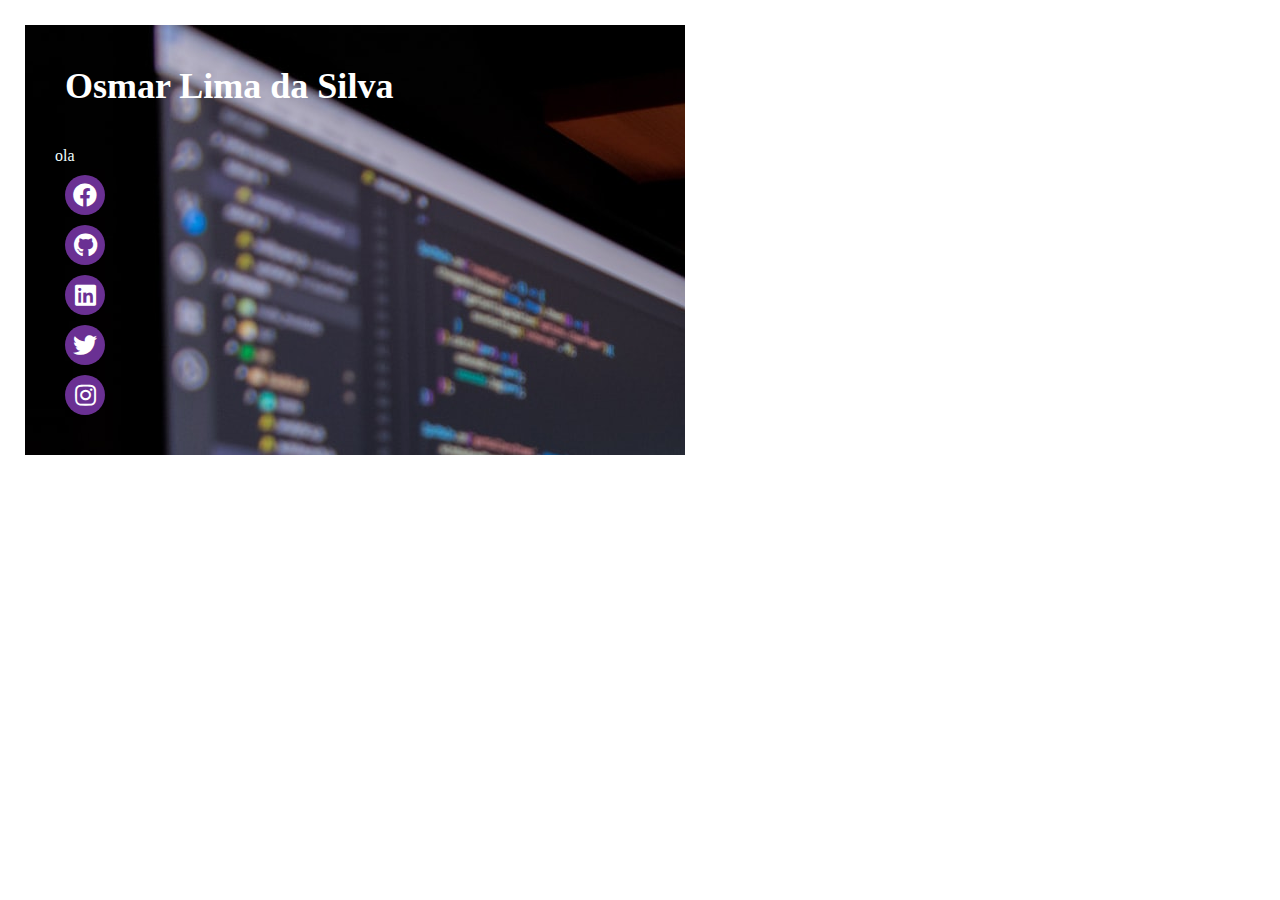
<file: desafio02.html>
<!DOCTYPE html>
<html lang="en">
<head>
    <meta charset="UTF-8">
    <meta name="viewport" content="width=device-width, initial-scale=1.0">
    <title>Document</title>
    <link rel="stylesheet" href="desafio.css">
</head>
<body>

    <div class="container">
        <h1>Osmar Lima da Silva</h1>

    <div class="social-media">
        <p> ola  <a href=""> <i class="fab fa-facebook"></i></p></a></p>
        <a href="https://github.com/Osmar-Lima"><i class="fab fa-github"></i></a>
        <a href="https://www.linkedin.com/feed/"><i class="fab fa-linkedin"></i></a>
        <a href=""><i class="fab fa-twitter"></i></a>
        <a href=""><i class="fab fa-instagram"></i></a>
    </div>
</div>
</body>
</html>
</file>
<file: desafio.css>
@import url('https://cdnjs.cloudflare.com/ajax/libs/font-awesome/5.15.1/css/all.min.css');


*{
    margin: 0;
    padding: 0;
    text-decoration: none;
}


.container{
    background-image: url("/bg.jpg");
    width: 50%;
    margin: 25px;
    padding: 10px;

}
h1{
    color: white;
    font-size: 36px;
    margin: 10px;
    padding: 20px;
}


p{
   color: azure;
   
}
.social-media {
   
    width: 100%;
    margin: 10px;
    padding: 10px;
   
}

.social-media i {
    background-color: #6a3093;
    color: rgba(255, 255, 255, 1);
    height: 2.5rem;
    width: 2.5rem;
    font-size: 1.5rem;
    display: flex;
    justify-content: center;
    align-items: center;
    border-radius: 50%;
    margin: 10px;

}
 

.social-media i:hover {
    background-color: #a044ff;
}
</file>
